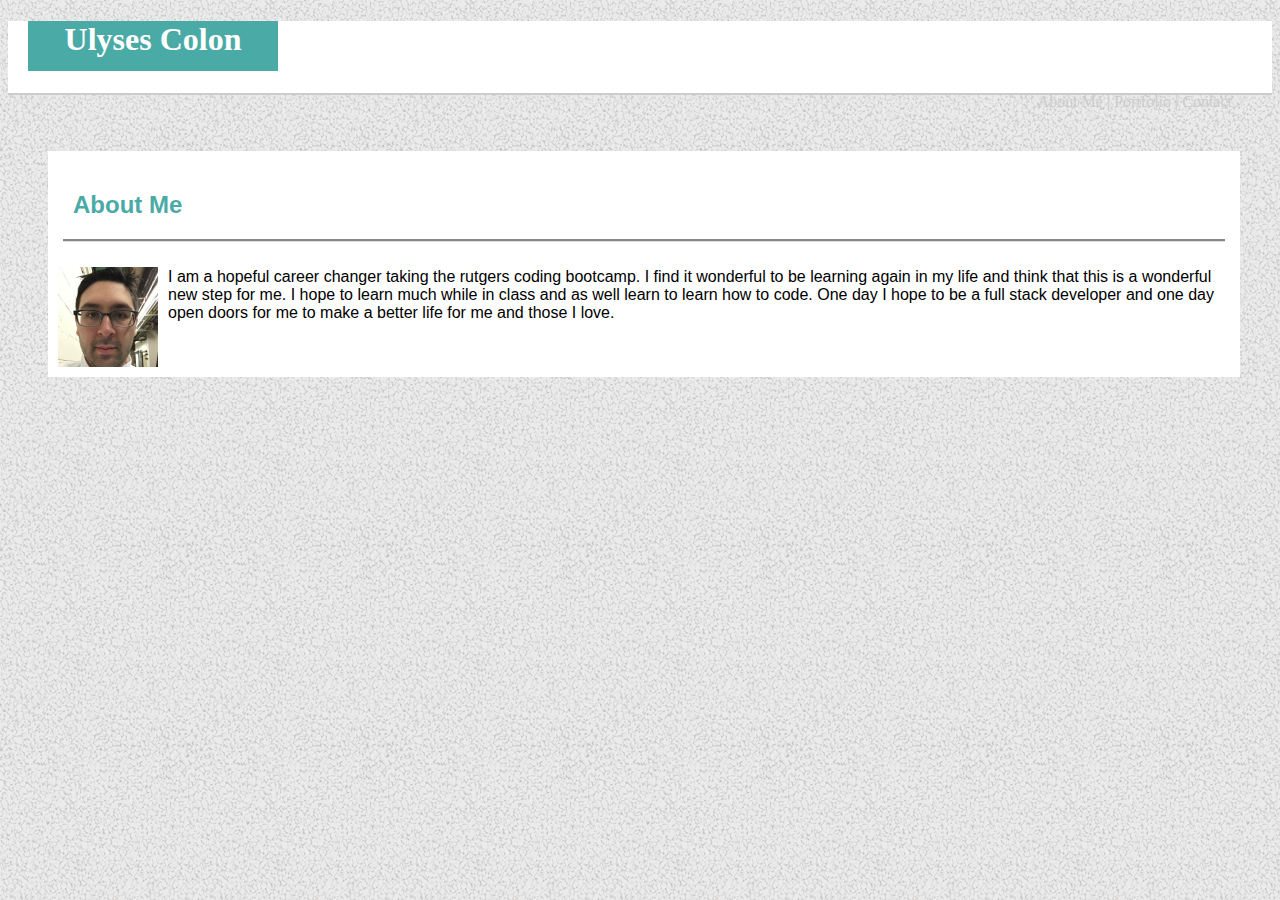
<file: index.html>
<!DOCTYPE html>
    <meta charset="UTF-8">
   
    <head>
        <title>Ulyses Colon Portfolio About Me</title>    
        <link rel="stylesheet" type="text/css" href="css.css">
    </head>

    
    <body class="body">
            <div class="clear">
            <header class="wrapper">
                <h1 class="tealbox">Ulyses Colon</h1>
                <nav class="navtext">About Me | Portfolio | Contact</nav> 
            </header>
            </div>
        
            <div class="clear">
            <div class="maincontent">
                <div id="h2">
                <h2> About Me</h2>
                </div>
                <img class="photo" src="Work Email Profile Photo 6.26.18.jpg" alt="Ulyses photo">
                <p id="p">I am a hopeful career changer taking the rutgers coding bootcamp. I find it wonderful to be learning again in my life and think that this is a wonderful new step for me. I hope to learn much while in class and as well learn to learn how to code. One day I hope to be a full stack developer and one day open doors for me to make a better life for me and those I love.</p>
            </div>
            </div>
            <div class="footer">
              
            </div>
    </body>
</file>
<file: css.css>
.wrapper{
    background-color: #ffffff;
    border-bottom-color: #cccccc;
    border-bottom-style: solid;
    border-bottom-width: 2px;
}
.tealbox{
    position: relative;
    left: 20px;
    color: white;
    background-color: #4aaaa5;
    text-align: center;
    width: 250px;
    height: 50px;
    font-family: 'Georgia', Times,'Times New Roman', serif;
    float: both;
}
.maincontent{
    position: absolute;
    background: #ffffff;
    font-family: 'Arial', 'Helvetica neue', Helvetica, sans-serif;
    margin: 40px;
}
.photo{
    height: 100px;
    width: 100px;
    padding:10px; 
    float: left;
}
#p{
    position: relative;
    padding: 10px;
}
.body{
    background-image: url("gravel.png");
}
#h2{
    border-bottom-color: #dddddd;
    border-bottom-style: groove;
    margin: 15px;
    color:#4aaaa5;
    padding-top: 5px;
    padding-left:10px;
}
.navtext{
    color: #cccccc;
    float:right;
    position: relative;
    left:-40px;

}
.clear{
    content:"";
    clear: both;
}
.footer{
    background-color: #666666;
    height:20px;
    position: absolute;
    float: both;
    z-index: 1;
}
</file>
